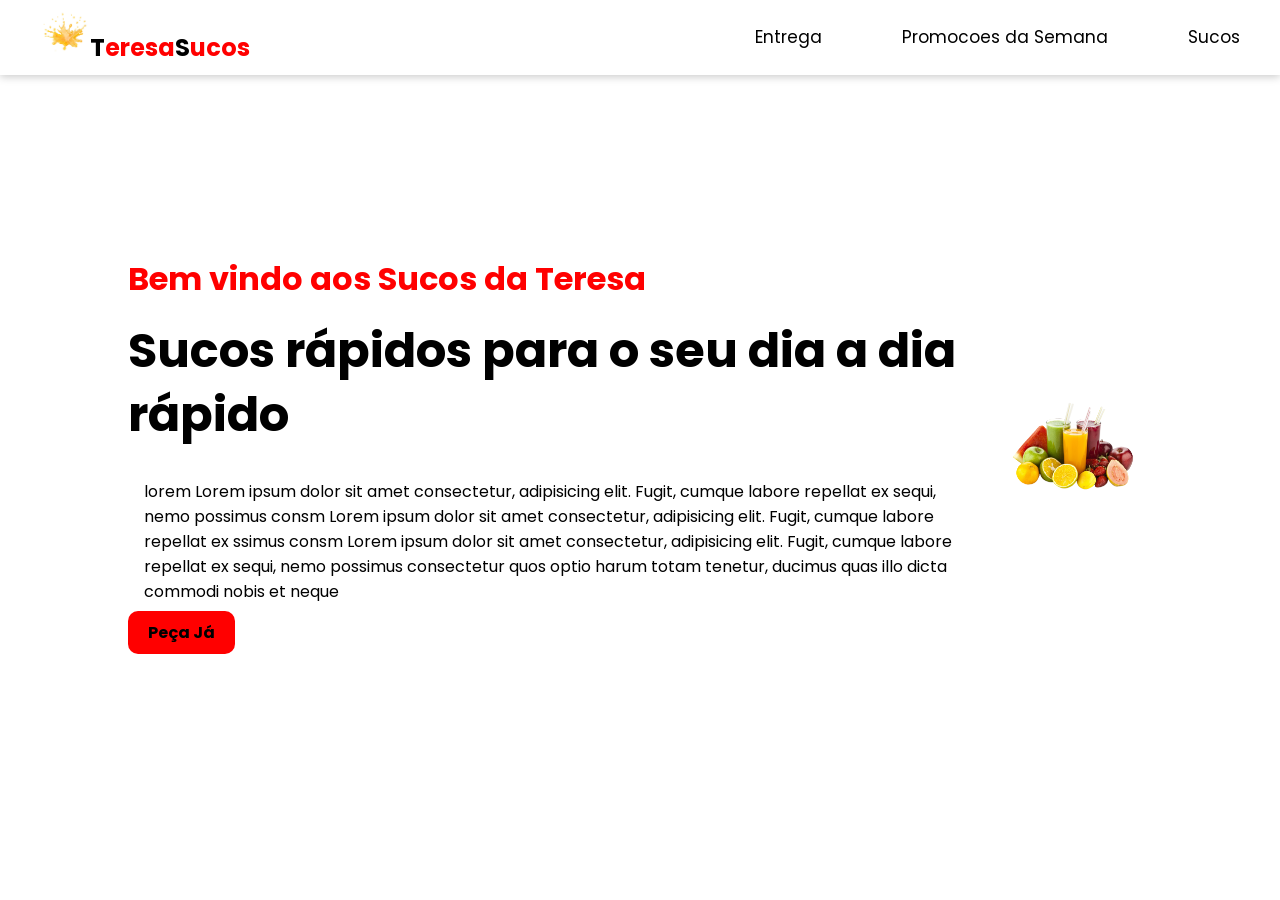
<file: responsive.html>
<!DOCTYPE html>
<html lang="pt=BR">
<head>
    <meta charset="UTF-8">
    <meta http-equiv="X-UA-Compatible" content="IE=edge">
    <meta name="viewport" content="width=device-width, initial-scale=1.0"> <!-- ajuda a ficar responsivo -->
    <title>Teresa Sucos</title>
    <meta name="description" content="Sucos Diet com entrega agendada e semanal">
    <link rel="shortcut icon" href="/favicon.ico" type="image/x-icon">
    <link rel="stylesheet" href="style.css">
</head>
<body>
<header>  <!--tag semântica-->
    <nav class="navegation">  <!--minha barra de navegação-->
        <a class="logo" href="https://github.com/PerozinBastos" target="_blank"> <img src="splashlogo.jpg" alt="LogoSucosTeresa" width="50rem;"><caption>T<span>eresa</span>S<span>ucos</span></caption></a> <!--target _blank ira abrir em uma nova guia-->
            <ul class="nav-menu"> <!--usar no site -->
            <li class="nav-item"><a href="https://www.linkedin.com/in/guilhermeeconbastos/" target="_blank">Entrega</a></li>
            <li class="nav-item"><a href="https://www.linkedin.com/in/guilhermeeconbastos/" target="_blank">Promocoes da Semana</a></li>
            <li class="nav-item"><a href="https://www.linkedin.com/in/guilhermeeconbastos/" target="_blank">Sucos</a></li>
            </ul>
        <div class="menu"> <!--cabeçalho para usar no responsivo-->
        <span class="bar"></span> <!--elemento ficara em linha-->
        <span class="bar"></span> 
        <span class="bar"></span>
        </div>
    </nav>
</header>
<main>
<section class="home">
         <div class="text">
            <h4>Bem vindo aos Sucos da Teresa</h4>
            <h1>Sucos rápidos para o seu dia a dia rápido</h1>
            <p> lorem Lorem ipsum dolor sit amet consectetur, adipisicing elit. Fugit, cumque labore repellat ex sequi, nemo possimus consm Lorem ipsum dolor sit amet consectetur, adipisicing elit. Fugit, cumque labore repellat ex ssimus consm Lorem ipsum dolor sit amet consectetur, adipisicing elit. Fugit, cumque labore repellat ex sequi, nemo possimus consectetur quos optio harum totam tenetur, ducimus quas illo dicta commodi nobis et neque </p>
            <a class="btn" href="https://github.com/PerozinBastos" target="_blank">Peça Já</a> <!--Simulando botão com item-->
        </div>
        <div class="sucosimg">
        <img src="/juiceimg.png" alt="Foto de Sucos" width="700px;">
        </div>
    </section>
</section>
</main>
<script src="menuresponsivo.js"></script>
</body>
</html>
</file>
<file: style.css>
@import url('https://fonts.googleapis.com/css2?family=Permanent+Marker&family=Poppins:ital,wght@0,300;0,400;0,700;1,500&display=swap'); /*minhas fontes do Google */

@keyframes animação { /*minha animação do background */
    from {background-color: white;}
    to   {background-color: rgb(240, 240, 193);}
     }


*{
    padding: 0;
    margin: 0;
    box-sizing: border-box;  /* nao vazar a margem */
    font-family: 'Poppins', sans-serif; /* backup de fonto secundaria */
    text-decoration: none; /* sublinhado texto da minha ul */
    list-style: none; /* tira definicoes da lista ul */
    
}

body{
    color: black; /* fonte */
    background: white;
}


.navegation{
    display: flex;  /* flexbox */
    justify-content: space-between;
    padding: 10px 40px;
    box-shadow: 0 0.1rem 0.5rem #ccc;  /*efeito de sombra no box */
    width: 100%; 
    background: white;
    transition: all 0.5s; /*efeito ao entrar na pagina */
    position: fixed; /* fixado cabeçalho */

}

.navegation .logo {
    color: black; /* da fonte */
    font-weight: 700;  /* peso da fonte que importei */
    font-size: 1.5rem; /* daria 24px */
    
}

.logo span { /* 2 dao mais peso a esse css */
    color: red;
}

.navegation ul{
    display: flex;
    align-items: center;
    gap: 5rem;
   /*padding-right: 20rem;*/

}

.navegation ul li a{   /* minhas listas no a */
    color: black;
    font-size: 17px;
    font-weight: 400;    /* com base no que importei do googlefonts */
    transition: all 0.5s;
}

.navegation ul li a:hover { 
        color: red;  /* passar mouse em cima, efeito hover */
}

.menu{
    cursor: pointer;
    display: none;   /* para só aparecer quando habilitar o media query no responsivo */
    
}

.menu .bar{   /*colocando junto vai permanecer a conf. do bar em cima da do menu */
        display: block;    /* ficar um item em baixo do outro */
        transition: all 0.5s;
        width: 25px;
        height: 5px;
        border-radius: 2px; /* elementos com bordas arredondadas, curvatura de 2px nesse caso, 50% por exemplo forma um circulo */
        background-color: black; /*da box que to usando como menu para celular */
        margin: 4px auto; /* automatico para laterais */

}

.menu .bar:nth-child(1) {  
    background-color: red;  /* colocar propriedade em um filho so, precisam ter mesmo nome de class */
}
    
.menu .bar:nth-child(3) {
    background-color: red;
}
    
 
.home {
    padding: 0px 10%;
    display: flex;
    align-items: center;
    justify-content: space-between;
    width: 100%;
    height: 100vh;
    animation-name: animação;
    animation-duration: 4s;
    animation-delay: 2s;
    animation-iteration-count: infinite;
    
}

h4 {
    color:red;
    font-size: 2rem;
    margin-bottom: 1rem;

}

h1 {
    font-size: 3rem;
    margin-bottom: 1rem;
    line-height: 4rem;
}

p {
    padding: 1rem;
}

.home .btn {
    background: red;
    border-radius: 10px;
    color: black;
    padding: 10px 20px;
    font-weight: 700;
    transition: all 0.5s;
    
}

.btn:hover {
    background: yellow;
}

.sucosimg img {
    width: 100%;
}


@media (max-width:785px) {
    .navigation{
        padding: 18px 20px;
    }
    .menu{
        display: block;
    }
    .menu.ativo .bar:nth-child(1){
        transform:  translateY(8px) rotate(45deg);  /*deg calculo online */
    }
    .menu.ativo .bar:nth-child(2) {
        opacity: 0;    /*sumir quando acionar */
    }
    .menu.ativo .bar:nth-child(3){
        transform: translateY(-8px) rotate(-45deg);
    }
    .nav-menu{
        position: fixed;
        right: -100%;
        top: 70px;
        width: 100%;
        height: 100%;
        flex-direction: column;
        background: white;
        gap: -10px;
        transition: 0.3s;
    }
    .nav-menu.ativo{
        right: 0;
    }
    .nav-item{
        margin: 16px 0;
    }
    
    .home{
        padding: 100px 2%;
        flex-direction: column;
        text-align: center;
        overflow: hidden;
        gap: 5rem;
    }
    
    h4{
        font-size: 15px;
    }
    
    h1{
        font-size: 2.5rem;
        line-height: 3rem;
    }
    
    p{
        font-size: 15px;
    }
    
    .sucosimg{
        width: 100%;
    }
}
</file>
